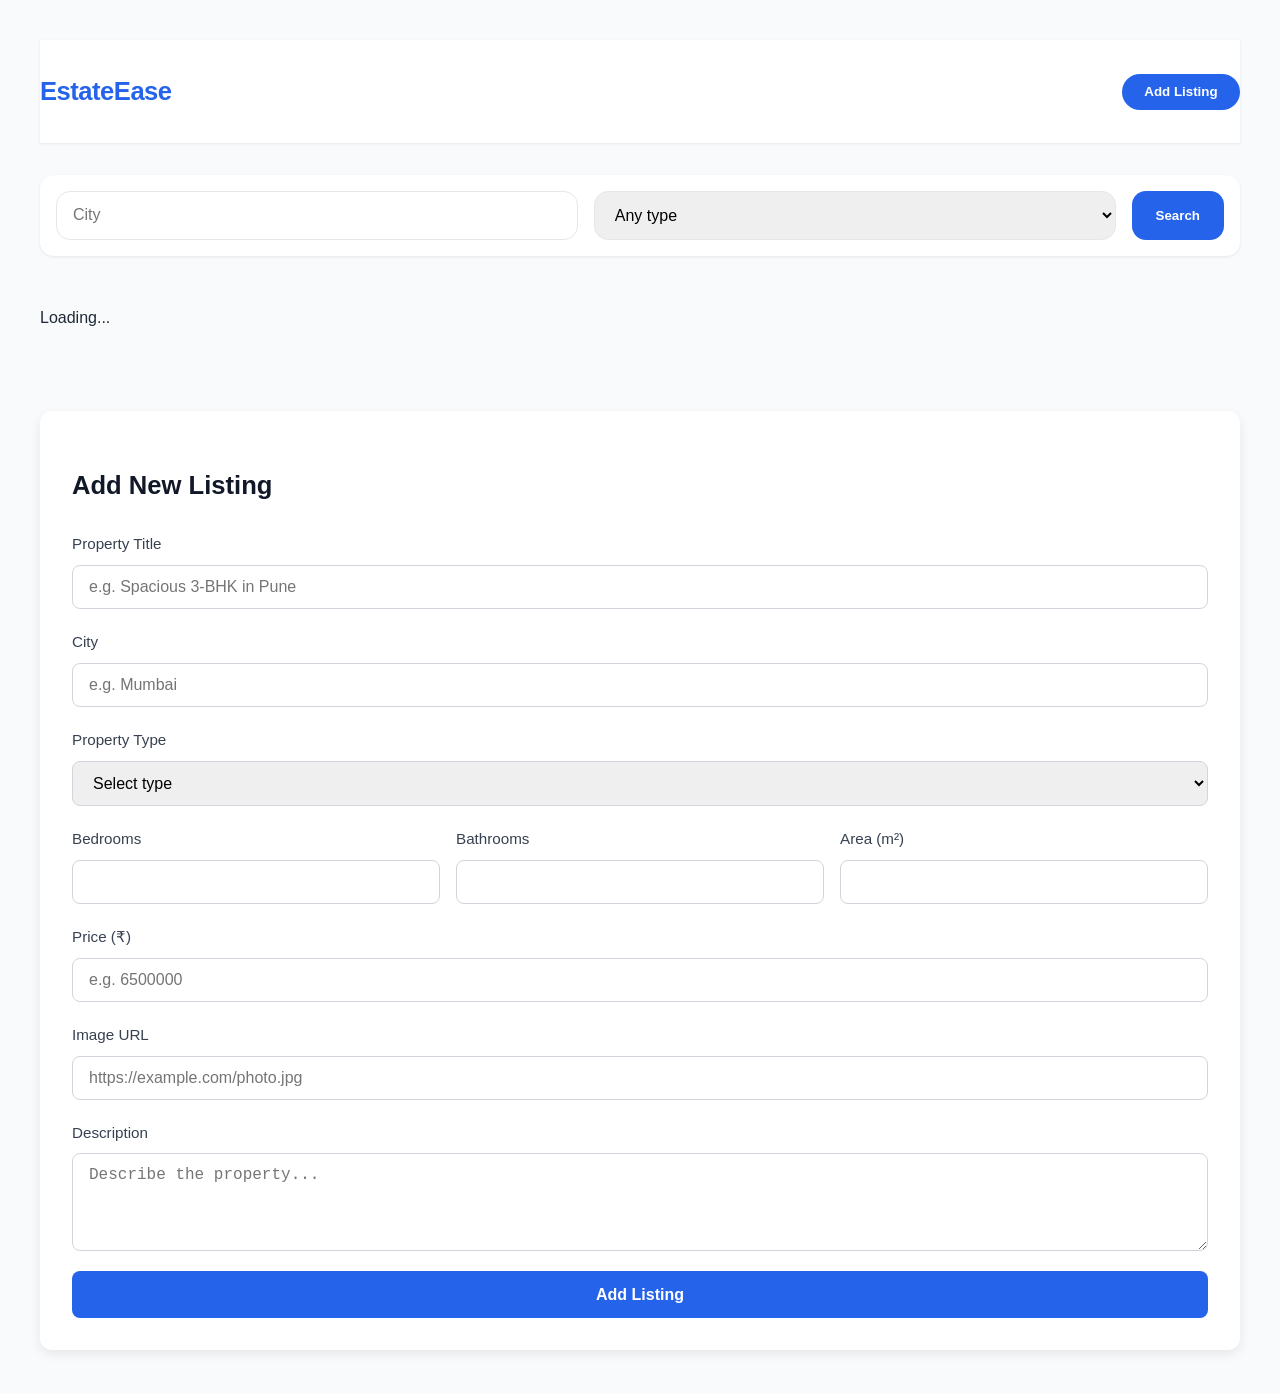
<file: public/index.html>
<!doctype html>
<html lang="en">

<head>
    <meta charset="utf-8" />
    <meta name="viewport" content="width=device-width,initial-scale=1" />
    <title>EstateEase - Find Your Dream Property</title>
    <link rel="stylesheet" href="css/styles.css" />
</head>

<body>
    <header class="site-header">
        <div class="container">
            <h1 class="logo">EstateEase</h1>
            <div class="actions">
                <button id="btn-add">Add Listing</button>
            </div>
        </div>
    </header>

    <main class="container">
        <section class="search-panel">
            <input id="city" placeholder="City" />
            <select id="ptype">
                <option value="">Any type</option>
                <option>House</option>
                <option>Apartment</option>
                <option>Unit</option>
                <option>Land</option>
                <option>Other</option>
            </select>
            <button id="btn-search">Search</button>
        </section>

        <section id="listings" class="grid"></section>
        <div id="pagination" class="pagination"></div>
    </main>
    <section class="form-section" id="add-listing-section">
        <h2>Add New Listing</h2>
        <form class="add-listing-form">
            <div class="form-group">
                <label for="title">Property Title</label>
                <input type="text" id="title" name="title" placeholder="e.g. Spacious 3-BHK in Pune">
            </div>

            <div class="form-group">
                <label for="add-city">City</label>
                <input type="text" id="add-city" name="city" placeholder="e.g. Mumbai">
            </div>

            <div class="form-group">
                <label for="property_type">Property Type</label>
                <select id="property_type" name="property_type">
                    <option value="">Select type</option>
                    <option value="House">House</option>
                    <option value="Apartment">Apartment</option>
                    <option value="Unit">Unit</option>
                    <option value="Land">Land</option>
                    <option value="Other">Other</option>
                </select>
            </div>

            <div class="form-grid">
                <div class="form-group">
                    <label for="bedrooms">Bedrooms</label>
                    <input type="number" id="bedrooms" name="bedrooms" min="0">
                </div>
                <div class="form-group">
                    <label for="bathrooms">Bathrooms</label>
                    <input type="number" id="bathrooms" name="bathrooms" min="0">
                </div>
                <div class="form-group">
                    <label for="area_sq_m">Area (m²)</label>
                    <input type="number" id="area_sq_m" name="area_sq_m" min="0">
                </div>
            </div>

            <div class="form-group">
                <label for="price">Price (₹)</label>
                <input type="number" id="price" name="price" placeholder="e.g. 6500000">
            </div>

            <div class="form-group">
                <label for="image_url">Image URL</label>
                <input type="url" id="image_url" name="image_url" placeholder="https://example.com/photo.jpg">
            </div>

            <div class="form-group">
                <label for="description">Description</label>
                <textarea id="description" name="description" rows="4"
                    placeholder="Describe the property..."></textarea>
            </div>

            <button type="submit" class="btn-submit">Add Listing</button>
        </form>
    </section>

    <script src="js/app.js"></script>
</body>

</html>
</file>
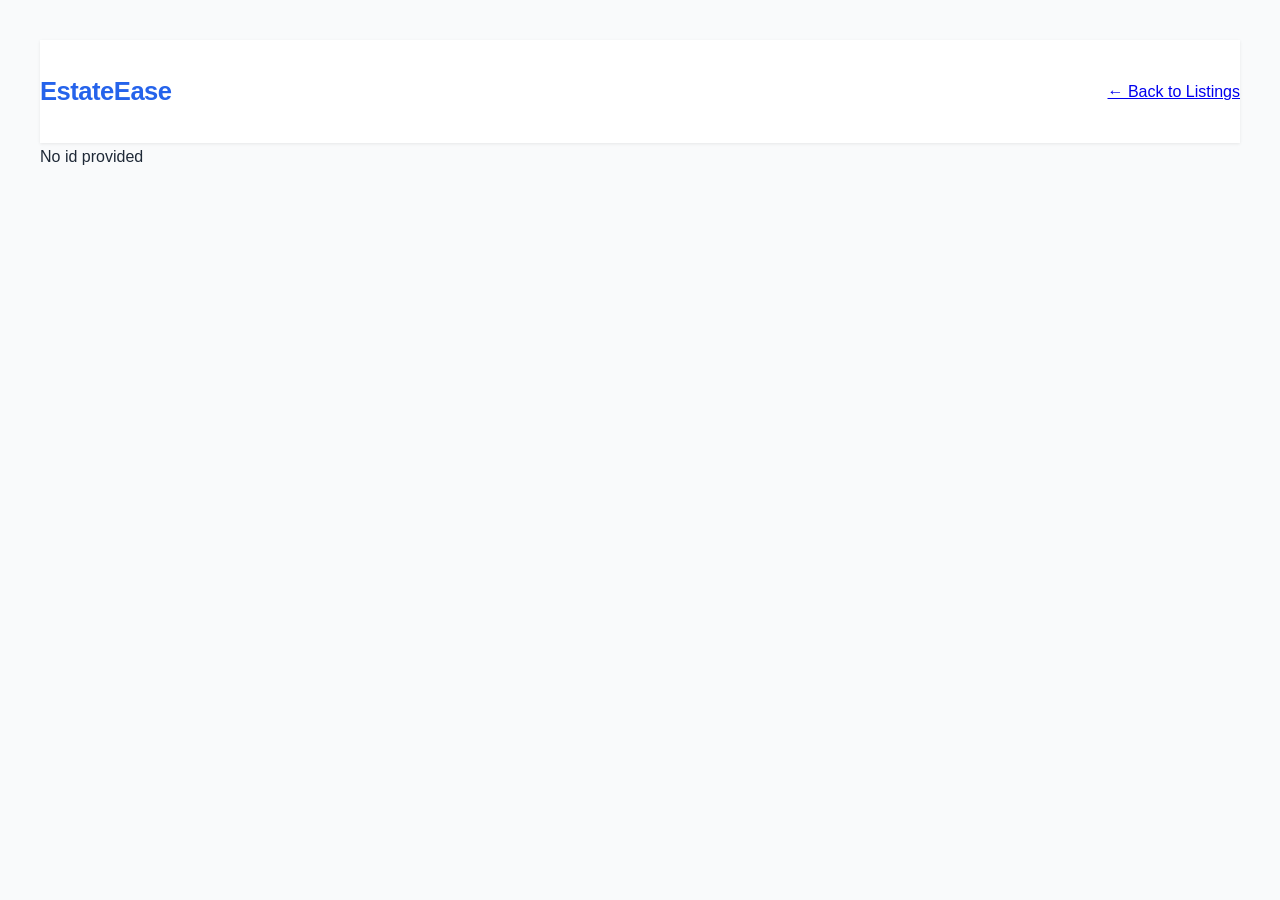
<file: public/property.html>
<!doctype html>
<html lang="en">
<head>
  <meta charset="utf-8" />
  <meta name="viewport" content="width=device-width,initial-scale=1" />
  <title>EstateEase - Property Detail</title>
  <link rel="stylesheet" href="css/styles.css" />
</head>
<body>
  <header class="site-header">
    <div class="container">
      <h1 class="logo">EstateEase</h1>
      <a href="index.html" class="back-link">← Back to Listings</a>
    </div>
  </header>

  <main class="container" id="detail-root">
    <div id="loading">Loading...</div>
  </main>

  <script>
  async function load(){
    const urlParams = new URLSearchParams(location.search);
    const id = urlParams.get('id');
    if(!id){ document.getElementById('loading').innerText='No id provided'; return; }
    const res = await fetch(`./api/get_listing.php?id=${encodeURIComponent(id)}`);
    if(!res.ok){ document.getElementById('loading').innerText='Error loading'; return; }
    const data = await res.json();
    const root = document.getElementById('detail-root');
    root.innerHTML = `
      <article class="property-detail">
        <div class="detail-grid">
          <div class="image-col">
            <img src="${data.image_url || 'https://via.placeholder.com/600x400?text=EstateEase'}" alt="${data.title}">
          </div>
          <div class="info-col">
            <h2>${data.title}</h2>
            <p class="price">₹${parseFloat(data.price).toLocaleString('en-IN')}</p>
            <p class="meta">📍 ${data.city} • ${data.property_type}</p>
            <div class="badges">
              <span>${data.bedrooms} Bedrooms</span>
              <span>${data.bathrooms} Bathrooms</span>
              <span>${data.area_sq_m} m²</span>
            </div>
            <p class="description">${data.description}</p>
          </div>
        </div>
      </article>
    `;
  }
  load();
  </script>
</body>
</html>
</file>
<file: public/css/styles.css>
:root {
  --accent: #2563eb;
  --accent-hover: #1d4ed8;
  --muted: #6b7280;
  --card-bg: #fff;
  --page-bg: #f9fafb;
  --border: #e5e7eb;
  --radius: 14px;
  --shadow-sm: 0 1px 3px rgba(0,0,0,0.08);
  --shadow-md: 0 6px 20px rgba(0,0,0,0.12);
}

body {
  font-family: 'Inter', 'Segoe UI', sans-serif;
  background: var(--page-bg);
  color: #1f2937;
  margin: 40px;
  line-height: 1.7;
}

.site-header {
  background: #fff;
  box-shadow: var(--shadow-sm);
  padding: .8rem 0;
  position: sticky;
  top: 0;
  z-index: 10;
}
.site-header .container {
  display: flex;
  align-items: center;
  justify-content: space-between;
}
.logo {
  font-size: 1.6rem;
  font-weight: 800;
  color: var(--accent);
  letter-spacing: -0.5px;
}
.actions #btn-add {
  background: var(--accent);
  color: #fff;
  padding: .65rem 1.4rem;
  border: none;
  border-radius: 999px;
  font-weight: 600;
  cursor: pointer;
  transition: background 0.2s;
}
.actions #btn-add:hover {
  background: var(--accent-hover);
}

.search-panel {
  background: #fff;
  box-shadow: var(--shadow-sm);
  border-radius: var(--radius);
  padding: 1rem;
  margin: 2rem 0;
  display: flex;
  gap: 1rem;
  flex-wrap: wrap;
}
.search-panel input,
.search-panel select {
  flex: 1;
  padding: .85rem 1rem;
  border: 1px solid var(--border);
  border-radius: var(--radius);
  font-size: 1rem;
}
.search-panel button {
  background: var(--accent);
  color: #fff;
  border: none;
  padding: .85rem 1.5rem;
  border-radius: var(--radius);
  cursor: pointer;
  font-weight: 600;
  transition: background 0.2s;
}
.search-panel button:hover {
  background: var(--accent-hover);
}

.grid {
  display: grid;
  grid-template-columns: repeat(auto-fill, minmax(280px, 1fr));
  gap: 1.75rem;
}
.card {
  background: var(--card-bg);
  border-radius: var(--radius);
  box-shadow: var(--shadow-sm);
  display: flex;
  flex-direction: column;
  overflow: hidden;
  transition: transform 0.25s ease, box-shadow 0.25s ease;
}
.card:hover {
  transform: translateY(-6px);
  box-shadow: var(--shadow-md);
}
.card img {
  width: 100%;
  height: 200px;
  object-fit: cover;
}
.card-content {
  padding: 1.25rem;
  display: flex;
  flex-direction: column;
  flex-grow: 1;
}
.card h3 {
  font-size: 1.2rem;
  margin: 0 0 .6rem;
  color: #111827;
}
.meta {
  color: var(--muted);
  font-size: .9rem;
  margin: 0;
}
.card .price {
  margin-top: auto;
  font-weight: 700;
  color: var(--accent);
  font-size: 1.35rem;
  margin-top: 1rem;
}
.card a {
  color: var(--accent);
  text-decoration: none;
  font-weight: 500;
  margin-top: 0.6rem;
  display: inline-block;
  transition: color 0.2s ease-in-out;
}
.card a:hover {
  color: var(--accent-hover);
}

.pagination {
  margin: 2rem 0;
  display: flex;
  gap: .75rem;
  align-items: center;
  justify-content: center;
}
.pagination button {
  padding: .6rem 1.2rem;
  border: 1px solid var(--border);
  background: #fff;
  border-radius: var(--radius);
  cursor: pointer;
  font-size: 1rem;
  transition: all 0.2s ease;
}
.pagination button:disabled {
  background: #f1f5f9;
  cursor: not-allowed;
  color: #9ca3af;
}
.pagination button:hover:not(:disabled) {
  background: var(--page-bg);
}

.detail-body {
  display: flex;
  gap: 2rem;
  align-items: flex-start;
  margin-top: 2rem;
  background-color: var(--card-bg);
  padding: 2rem;
  border-radius: var(--radius);
  box-shadow: var(--shadow-md);
}
.detail-body h2 {
  font-size: 2.2rem;
  margin: 0 0 .75rem;
  color: #111827;
}
.detail-body .meta {
  color: var(--muted);
  font-size: 1.05rem;
  margin-bottom: 1.5rem;
}
.detail-body img {
  width: 65%;
  border-radius: var(--radius);
  box-shadow: var(--shadow-md);
}
.detail-body .info {
  flex-grow: 1;
}
.detail-body .info p {
  line-height: 1.8;
  color: #374151;
}
.detail-body .info ul {
  list-style-type: none;
  padding: 0;
  margin-top: 1.5rem;
  border-top: 1px solid var(--border);
  padding-top: 1.5rem;
}
.detail-body .info li {
  margin-bottom: 0.75rem;
  font-size: 1rem;
  color: #444;
}
.detail-body .info li strong {
  color: var(--accent);
}

.property-detail .hero {
  position: relative;
  width: 100%;
  height: 400px;
  border-radius: var(--radius);
  overflow: hidden;
  box-shadow: var(--shadow-md);
  margin-bottom: 2rem;
}
.property-detail .hero img {
  width: 100%;
  height: 100%;
  object-fit: cover;
}
.property-detail .hero-overlay {
  position: absolute;
  bottom: 0;
  left: 0;
  right: 0;
  padding: 1.5rem;
  background: linear-gradient(to top, rgba(0,0,0,0.6), transparent);
  color: #fff;
}

.property-detail .detail-grid {
  display: grid;
  grid-template-columns: 1fr 1fr;
  gap: 2rem;
  align-items: start;
  margin-top: 2rem;
}

.property-detail .image-col img {
  width: 100%;
  border-radius: var(--radius);
  box-shadow: var(--shadow-md);
  object-fit: cover;
}

.property-detail .info-col h2 {
  font-size: 2rem;
  font-weight: 700;
  margin-bottom: .5rem;
}

.property-detail .price {
  font-size: 1.5rem;
  font-weight: 600;
  color: #2563eb;
  margin-bottom: 1rem;
}

.property-detail .meta {
  font-size: 1rem;
  color: var(--muted);
  margin-bottom: 1rem;
}

.property-detail .badges {
  display: flex;
  gap: .75rem;
  margin-bottom: 1.5rem;
}
.property-detail .badges span {
  background: var(--page-bg);
  padding: .5rem 1rem;
  border-radius: 999px;
  font-size: .95rem;
  font-weight: 500;
  color: #374151;
  border: 1px solid var(--border);
}

.property-detail .description {
  font-size: 1.05rem;
  line-height: 1.8;
  color: #374151;
}

.form-section {
  background: #fff;
  padding: 2rem;
  border-radius: 12px;
  box-shadow: 0 4px 12px rgba(0,0,0,0.08);
  margin-top: 2rem;
}

.form-section h2 {
  margin-bottom: 1.5rem;
  font-size: 1.6rem;
  font-weight: 600;
  color: #111827;
}

.add-listing-form {
  display: flex;
  flex-direction: column;
  gap: 1.25rem;
}

.form-group {
  display: flex;
  flex-direction: column;
  gap: .5rem;
}

.form-group label {
  font-size: .95rem;
  font-weight: 500;
  color: #374151;
}

.form-group input,
.form-group select,
.form-group textarea {
  padding: .75rem 1rem;
  border: 1px solid #d1d5db;
  border-radius: 8px;
  font-size: 1rem;
  transition: border-color .2s, box-shadow .2s;
}

.form-group input:focus,
.form-group select:focus,
.form-group textarea:focus {
  border-color: #2563eb;
  box-shadow: 0 0 0 3px rgba(37,99,235,0.15);
  outline: none;
}

.form-grid {
  display: grid;
  grid-template-columns: repeat(auto-fit,minmax(120px,1fr));
  gap: 1rem;
}

.btn-submit {
  background: #2563eb;
  color: #fff;
  padding: .9rem 1.5rem;
  border: none;
  border-radius: 8px;
  font-size: 1rem;
  font-weight: 600;
  cursor: pointer;
  transition: background .2s ease-in-out;
}

.btn-submit:hover {
  background: #1d4ed8;
}


@media (max-width: 768px) {
  .property-detail .detail-grid {
    grid-template-columns: 1fr;
  }
}

.card a {
  text-decoration: none;
  color: inherit;
}

.view-details-link {
  color: var(--accent);
  text-decoration: none;
  font-weight: 500;
  margin-top: 0.6rem;
  display: inline-block;
  transition: color 0.2s ease-in-out;
}

.view-details-link:hover {
  color: var(--accent-hover);
}

@media (max-width: 800px) {
  .detail-body {
    flex-direction: column;
    padding: 1.25rem;
  }
  .detail-body img {
    width: 100%;
  }
}
</file>
